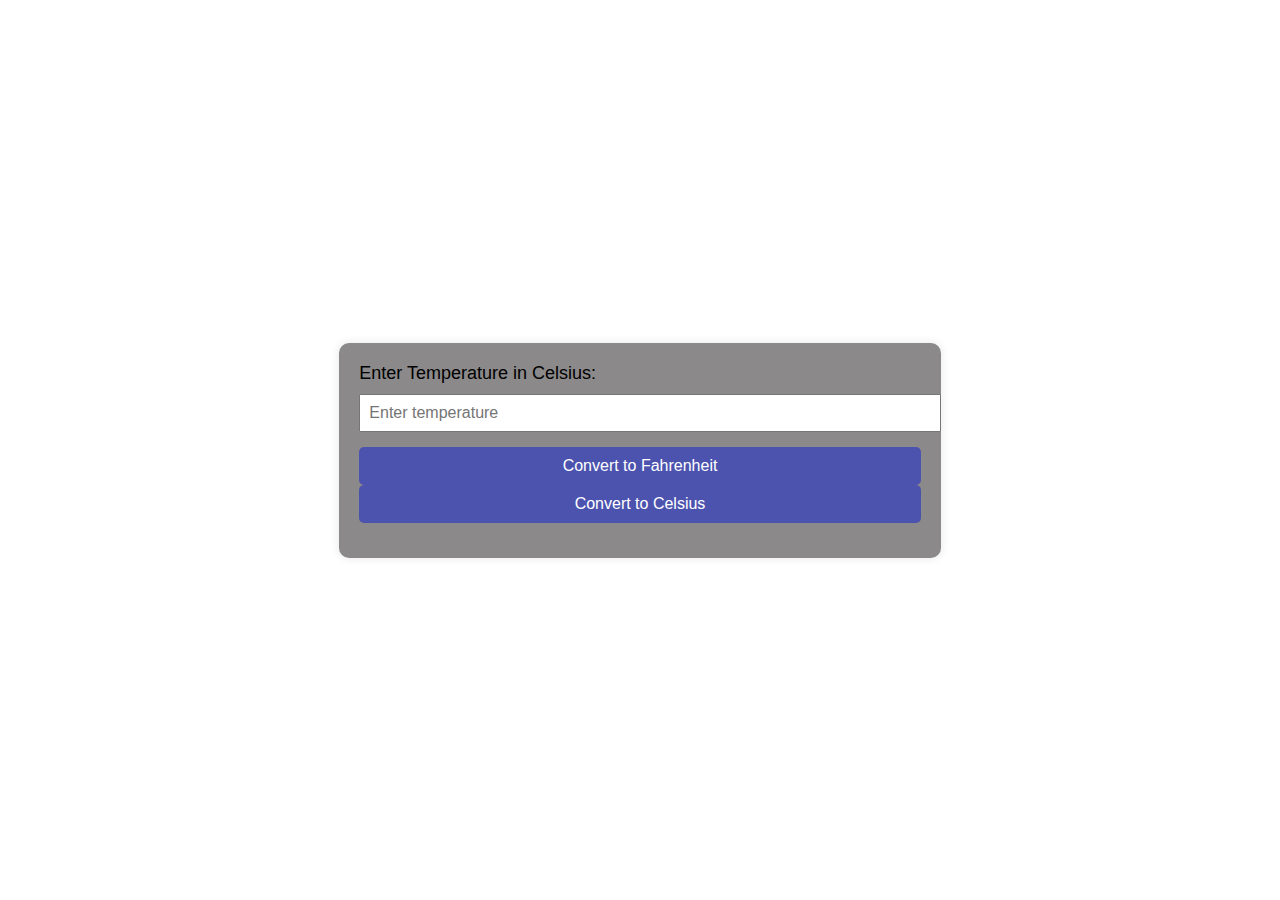
<file: index.html>
<!DOCTYPE html>
<html lang="en">
<head>
  <meta charset="UTF-8">
  <meta name="viewport" content="width=device-width, initial-scale=1.0">
  <title>Temperature Converter</title>
  <link rel="stylesheet" href="./css/style.css">
  <style>
   
  </style>
</head>
<body>

<div id="converter">
  <label for="celsius">Enter Temperature in Celsius:</label>
  <input type="number" id="celsius" placeholder="Enter temperature" required>
  
  <button onclick="convertToFahrenheit()">Convert to Fahrenheit</button>
  <button onclick="convertToCelsius()">Convert to Celsius</button>

  <div id="result"></div>
</div>

<script>
  function convertToFahrenheit() {
    var celsius = parseFloat(document.getElementById('celsius').value);
    var fahrenheit = (celsius * 9/5) + 32;
    document.getElementById('result').innerText = celsius + "°C is " + fahrenheit.toFixed(2) + "°F";
  }

  function convertToCelsius() {
    var fahrenheit = parseFloat(document.getElementById('celsius').value);
    var celsius = (fahrenheit - 32) * 5/9;
    document.getElementById('result').innerText = fahrenheit + "°F is " + celsius.toFixed(2) + "°C";
  }
</script>

</body>
</html>
</file>
<file: css/style.css>
body {
    font-family: 'Arial', sans-serif;
    display: flex;
    align-items: center;
    justify-content: center;
    height: 100vh;
    margin: 0;
    background-image: url(https://wallpapercave.com/wp/wp6946217.jpg);
    background-repeat: no-repeat;
    background-size: cover;
}

button {
    font-size: 16px;
    padding: 10px;
    width: 100%;
    background-color: #4c53af;
    color: white;
    border: none;
    border-radius: 5px;
    cursor: pointer;
  }

  label {
    font-size: 18px;
    margin-bottom: 10px;
    display: block;
  }



  input {
    font-size: 16px;
    padding: 8px;
    width: 100%;
    margin-bottom: 15px;
  }
  #converter {
    background-color: #5c5a5ab6;
    padding: 20px;
    border-radius: 10px;
    box-shadow: 0 0 10px rgba(0, 0, 0, 0.1);
  }

  button {
    font-size: 16px;
    padding: 10px;
    width: 100%;
    background-color: #4c53af;
    color: white;
    border: none;
    border-radius: 5px;
    cursor: pointer;
  }

  button:hover {
    background-color: #f01111;
  }

  #result {
    font-size: 18px;
    margin-top: 15px;
  }
 #converter {
    background-color: #5c5a5ab6;
    padding: 20px;
    border-radius: 10px;
    box-shadow: 0 0 10px rgba(0, 0, 0, 0.1);
  }
</file>
